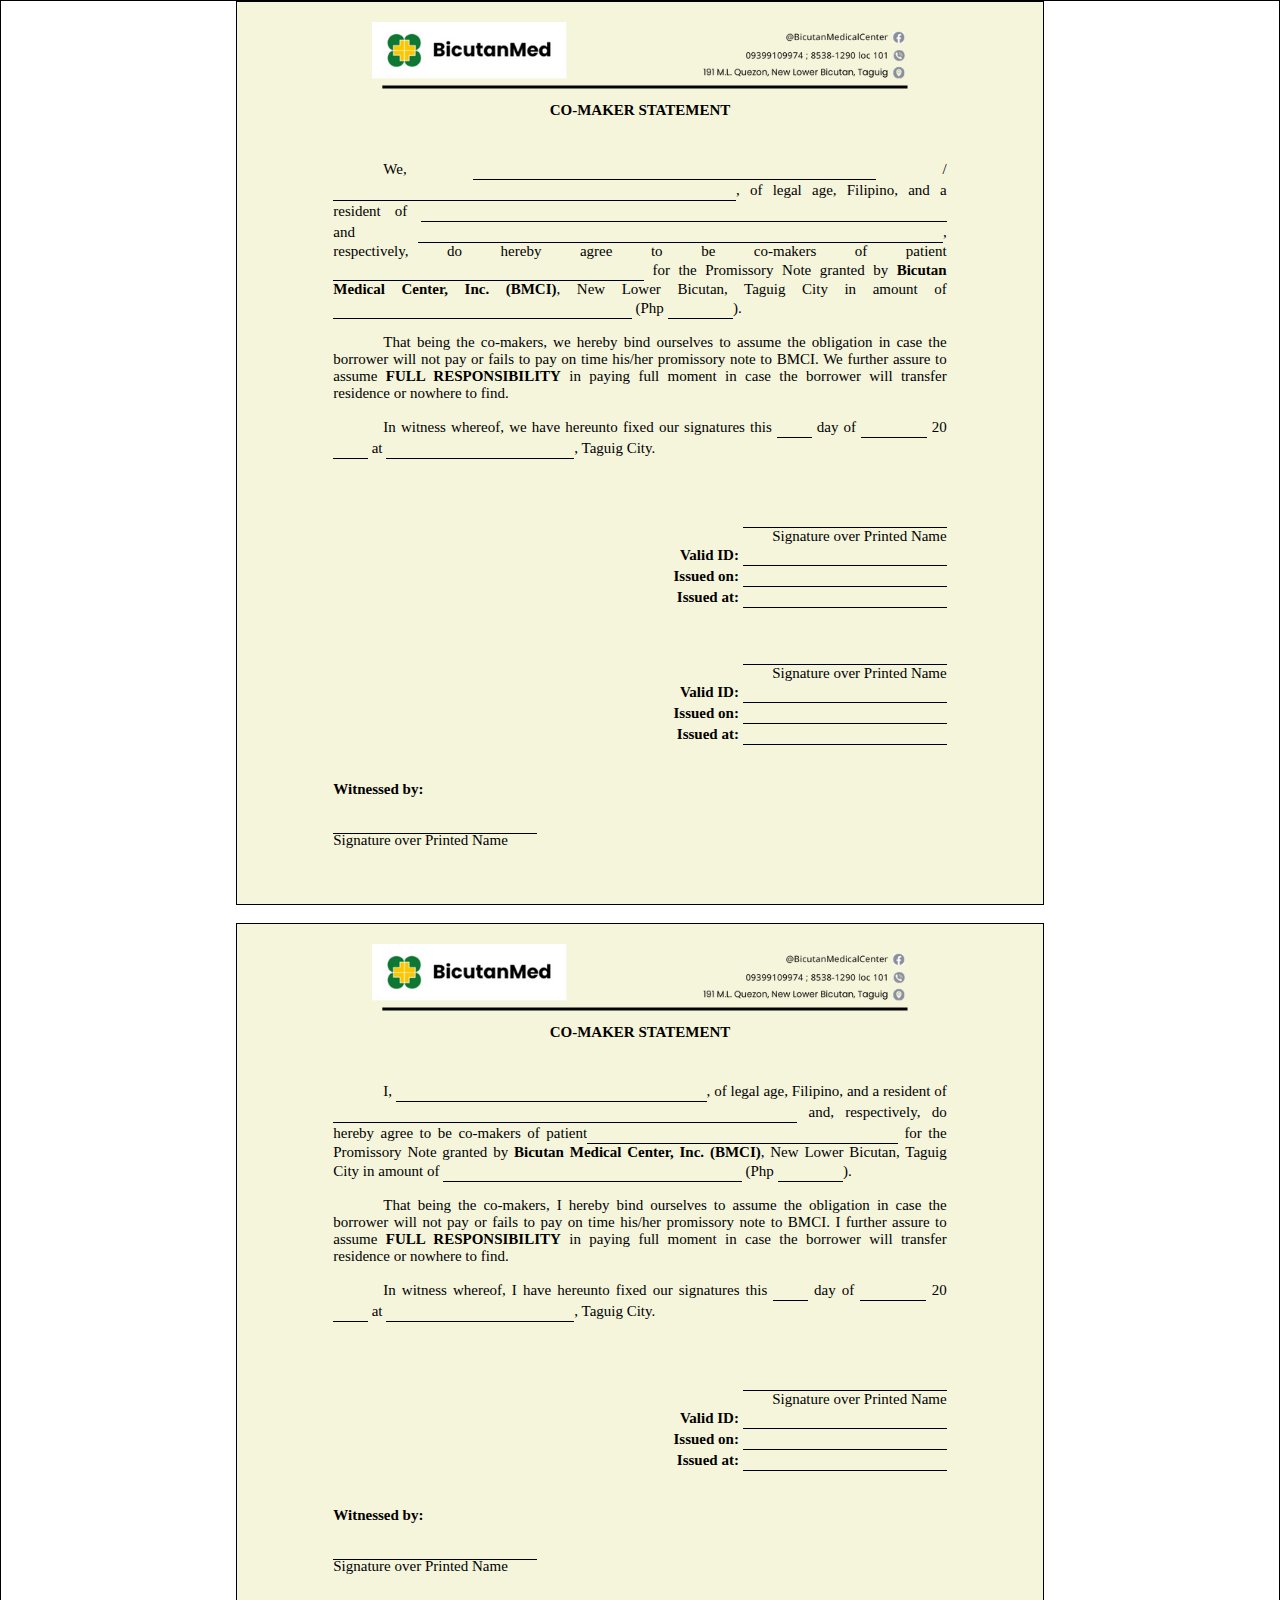
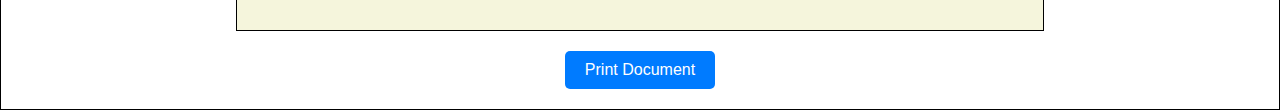
<file: index.html>
<!DOCTYPE html>
<html lang="en">
<head>
    <meta charset="UTF-8">
    <meta name="viewport" content="width=device-width, initial-scale=1.0">
    <link rel="icon" href="download-removebg-preview copy.png">
    <title>Co-Maker Statement</title>
    <style>
        body { 
            font-family: sans-serif; 
            margin: 0;
            padding: 0;
            border: 1px solid black;
            max-width: 100%;
            background-color: #ffffff;
        }
        h2 { 
            text-align: center; 
            margin-bottom: -15px;
            font-family: "Playfair Display", "Libre Bodoni", "Didot", serif;
            font-size: 15px;
        }

        p {
            font-size: 15px;
            font-family: serif;
            font-style: italic;
        }

        .container { 
            width: 60%; 
            margin: auto; 
            padding: 20px; 
            border: 1px solid black;
            background-color: beige;
        }

        input { 
            border: none; 
            border-bottom: 1px solid black; 
            width: 200px; 
            font-size: 16px; 
            display: inline-block;
            text-align: justify;
            background-color: beige;
        }

        .wide-input { 
            width: 70%; 
        }

        @page {
            size: 8.5in 14in;
            margin-top: 5mm;
            margin-left: 30mm;
            margin-right: 30mm;
            margin-bottom: 20mm;
        }

        header {
            width: 100%;
            margin-top: 0;
            padding: 0;
        }

        header img {
            width: 70%;
            height: auto;
            object-fit: cover;
            background-color: beige;
        }

        .pass {
            padding: 20px;
            margin-top: 20px;
            margin-left: -5mm;
            margin-right: 5mm;
        }

        .print-btn {
            display: block;
            margin: 20px auto;
            padding: 10px 20px;
            font-size: 16px;
            background-color: #007BFF;
            color: white;
            border: none;
            cursor: pointer;
            border-radius: 5px;
        }

        .print-btn:hover {
            background-color: #0056b3;
        }
        @media print {
            .print-btn {
                display: none;
            }
            .container {
                border: none;
                width: fit-content;
                background-color: white;
            }
            input{
                background-color: white;
            }
            body {
                border: none;
            }
            .page {
                page-break-before: always; /* Forces a new page */
                margin-top: 2%;
            }
            .makulitka{
                width: 90%;
                margin-left: 25mm;
                margin-right: 25mm;
                background-color: white;
            }
            header{
                margin-left: -10px;
            }
        }

        .required{
            text-align: center;
            font-family: serif;
        }
        .makulitka{
            display: block;
            margin-left: auto;
            margin-right: auto;
        }
    </style>
</head>
<body> 
    <div class="container" id="page1">
        <header>
            <img src="header.png" alt="Header Image" class="makulitka">
        </header>
        <h2>CO-MAKER STATEMENT</h2>
    
        <div class="pass" style="margin-left: 15mm; margin-right: 15mm;">
            <p style="text-align: justify; font-style: normal; text-indent: 50px;">
                We, <input type="text" class="required" style="width: 65%;"> / <input type="text" class="required" style="width: 65%;">, 
                of legal age, Filipino, and a resident of <input type="text" class="required" style="width: 85%;"> and <input type="text" class="required" style="width: 85%;">, 
                respectively, do hereby agree to be co-makers of patient<input type="text" class="required" style="width: 50%;"> for the Promissory Note granted by 
                <strong>Bicutan Medical Center, Inc. (BMCI)</strong>, New Lower Bicutan, Taguig City in amount of
                <input type="text" class="required" style="width: 48%"> (Php <input type="text" class="required" style="width: 10%">).
            </p>
            <p style="text-align: justify; font-style: normal; text-indent: 50px;">
                That being the co-makers, we hereby bind ourselves to assume the obligation in case the borrower will not pay or fails to pay on time his/her promissory note to BMCI. 
                We further assure to assume <strong>FULL RESPONSIBILITY</strong> in paying full moment in case the borrower will transfer residence or nowhere to find.
            </p>
            <p style="text-align: justify; font-style: normal; text-indent: 50px;"> 
                In witness whereof, we have hereunto fixed our signatures this <input type="text" class="required" style="width: 5%;">
                day of <input type="text" class="required" style="width: 10%;"> 20<input type="text" class="required" style="width: 5%;">
                at <input type="text" class="required" style="width: 30%;">, Taguig City.
            </p>
           <br>
           <p style="text-align: right; margin-bottom: -15px"><input type="text" class="required"></p>
            <p style="text-align: right; font-style: normal; margin-bottom: -15px">Signature over Printed Name</p>
            <p style="text-align: right; font-style: normal; margin-bottom: -15px"><strong>Valid ID:</strong> <input type="text" class="required"></p>
            <p style="text-align: right; font-style: normal; margin-bottom: -15px"><strong>Issued on:</strong> <input type="text" class="required"></p>
            <p style="text-align: right; font-style: normal; margin-bottom: -15px"><strong>Issued at:</strong> <input type="text" class="required"></p>
            <br>
            <br>
            <p style="text-align: right; margin-bottom: -15px"><input type="text" class="required"></p>
            <p style="text-align: right; font-style: normal; margin-bottom: -15px">Signature over Printed Name</p>
            <p style="text-align: right; font-style: normal; margin-bottom: -15px"><strong>Valid ID:</strong> <input type="text" class="required"></p>
            <p style="text-align: right; font-style: normal; margin-bottom: -15px"><strong>Issued on:</strong> <input type="text" class="required"></p>
            <p style="text-align: right; font-style: normal; margin-bottom: -15px"><strong>Issued at:</strong> <input type="text" class="required"></p>
            <br>
            <br>
            <p style="font-style: normal;"><strong>Witnessed by:</strong></p>
            <p><input type="text" class="required" style="text-align: center; margin-bottom: -15px"></p>
            <p style="text-align: left; font-style: normal; margin-top: -15px">Signature over Printed Name</p>
        </div>
    </div>
<br>
    <div class="page"></div> <!-- Forces a new page -->
    <div class="container" id="page2">
        <header>
            <img src="header.png" alt="Header Image" class="makulitka">
        </header>
        <h2>CO-MAKER STATEMENT</h2>
        
        <div class="pass" style="margin-left: 15mm; margin-right: 15mm;">
            <p style="text-align: justify; font-style: normal; text-indent: 50px;">
                I, <input type="text" class="required" style="width: 50%;">, 
                of legal age, Filipino, and a resident of <input type="text" class="required" style="width: 75%;"> and, 
                respectively, do hereby agree to be co-makers of patient<input type="text" class="required" style="width: 50%;"> for the Promissory Note granted by 
                <strong>Bicutan Medical Center, Inc. (BMCI)</strong>, New Lower Bicutan, Taguig City in amount of
                <input type="text" class="required" style="width: 48%"> (Php <input type="text" class="required" style="width: 10%">).
            </p>
            <p style="text-align: justify; font-style: normal; text-indent: 50px;">
                That being the co-makers, I hereby bind ourselves to assume the obligation in case the borrower will not pay or fails to pay on time his/her promissory note to BMCI. 
                I further assure to assume <strong>FULL RESPONSIBILITY</strong> in paying full moment in case the borrower will transfer residence or nowhere to find.
            </p>
            <p style="text-align: justify; font-style: normal; text-indent: 50px;"> 
                In witness whereof, I have hereunto fixed our signatures this <input type="text" class="required" style="width: 5%;">
                day of <input type="text" class="required" style="width: 10%;"> 20<input type="text" class="required" style="width: 5%;">
                at <input type="text" class="required" style="width: 30%;">, Taguig City.
            </p>
           <br>
           <p style="text-align: right; margin-bottom: -15px"><input type="text" class="required"></p>
            <p style="text-align: right; font-style: normal; margin-bottom: -15px">Signature over Printed Name</p>
            <p style="text-align: right; font-style: normal; margin-bottom: -15px"><strong>Valid ID:</strong> <input type="text" class="required"></p>
            <p style="text-align: right; font-style: normal; margin-bottom: -15px"><strong>Issued on:</strong> <input type="text" class="required"></p>
            <p style="text-align: right; font-style: normal; margin-bottom: -15px"><strong>Issued at:</strong> <input type="text" class="required"></p>
            <br>
            <br>
            <p style="font-style: normal;"><strong>Witnessed by:</strong></p>
            <p><input type="text" class="required" style="text-align: center; margin-bottom: -15px"></p>
            <p style="text-align: left; font-style: normal; margin-top: -15px">Signature over Printed Name</p>
        </div>
    </div>

    <button class="print-btn" onclick="checkAndPrint()">Print Document</button>

    <script>
        function checkAndPrint() {
            let inputs = document.querySelectorAll(".required");
            let emptyFields = [];

            inputs.forEach((input, index) => {
                if (!input.value.trim()) {
                    emptyFields.push(index + 1); // Track empty fields
                }
            });

            if (emptyFields.length > 0) {
                let confirmPrint = confirm("Some fields are still empty. Do you want to proceed with printing?");
                if (!confirmPrint) {
                    return;
                }
            }

            window.addEventListener("beforeprint", function () {
                if (checkEmptyFields()) {
                    alert("Some fields are still empty! Please complete them before printing.");
                }
            });
            window.print();
        }
    </script>
</body>
</html>
</file>
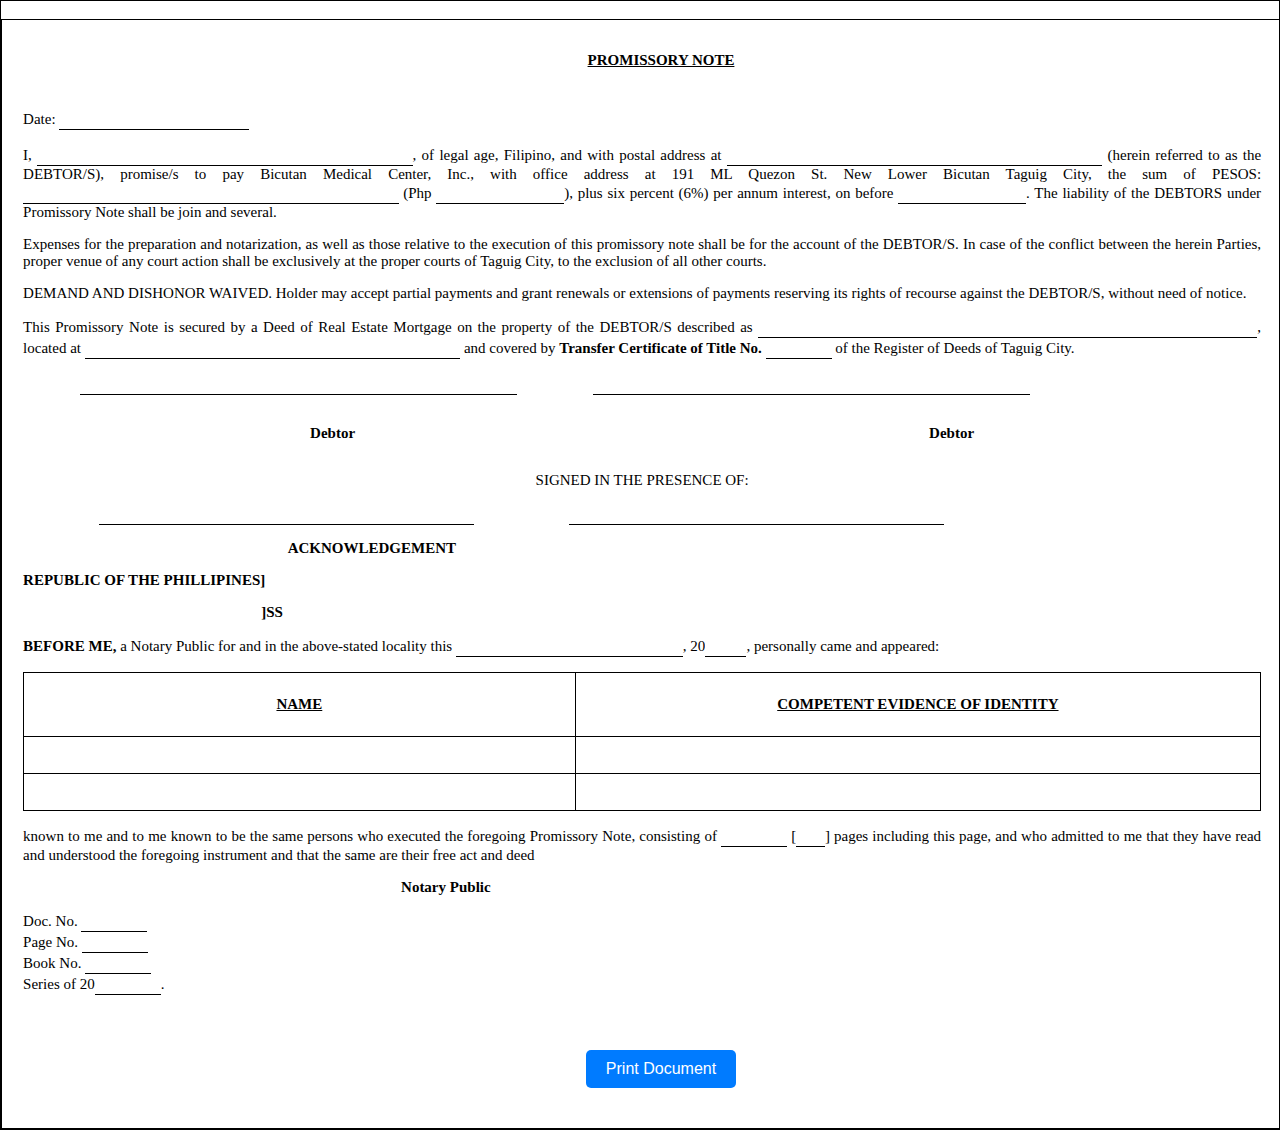
<file: PROGRAM CODING/INDEX.html>
<!DOCTYPE html>
<html lang="en">
<head>
    <meta charset="UTF-8">
    <meta name="viewport" content="width=device-width, initial-scale=1.0">
    <title>Promissory Note</title>
    <style>
        body { 
            font-family: Arial, sans-serif; 
            margin: 0;
            padding: 0;
            border: 1px solid black;
            max-width: 100%;
        }

        h2 { 
            text-align: center; 
            margin-bottom: -15px;
            font-family: "Playfair Display", "Libre Bodoni", "Didot", serif;
            font-size: 15px;
        }

        p {
            font-size: 15px;
            font-family: "Lora", "Merriweather", "Palatino Linotype", "Book Antiqua", serif;
            font-style: italic;
        }

        .container { 
            width: 100%; 
            margin: auto; 
            padding: 20px; 
            border: 1px solid black;
        }

        input { 
            border: none; 
            border-bottom: 1px solid black; 
            width: 200px; 
            font-size: 16px; 
            display: inline-block;
            text-align: justify;
        }

        .wide-input { 
            width: 70%; 
        }

        @page {
            size: 8.5in 14in;
            margin-top: 5mm;
            margin-left: 25mm;
            margin-right: 25mm;
            margin-bottom: 20mm;
        }
        .pass {
            padding: 20px;
            margin-top: 20px;
            margin-left: -5mm;
            margin-right: 5mm;
        }

        .print-btn {
            display: block;
            margin: 20px auto;
            padding: 10px 20px;
            font-size: 16px;
            background-color: #007BFF;
            color: white;
            border: none;
            cursor: pointer;
            border-radius: 5px;
        }

        .print-btn:hover {
            background-color: #0056b3;
        }
        @media print {
            .print-btn {
                display: none;
            }
            .container {
                border: none;
            }
            body {
                border: none;
            }
        }

        .required{
            text-align: center;
        }
        .de{
            display: flex;
            justify-content: space-around;
        }
        table {
            width: 100%;
            border-collapse: collapse;
        }
        table, th, td {
            border: 1px solid black;
        }
        th, td {
            padding: 8px;
            text-align: center;
        }
    </style>
</head>
<body>
    <br>
    <div class="container">
        <h2><u>PROMISSORY NOTE</u></h2>
    
        <div class="pass">
            <p style="text-align: justify; font-style: normal;">
                Date: <input type="text" class="required" style="width: 15%"> </p>
    
            <p style="text-align: justify; font-style: normal;">
                I, <input type="text" class="required" style="width: 30%; font-weight: bold;" >, of legal age, Filipino, and with postal address at 
                <input type="text" class="required" style="width: 30%; font-weight: bold;" > (herein referred to as the DEBTOR/S), promise/s to pay Bicutan 
                Medical Center, Inc., with office address at 191 ML Quezon St. New Lower Bicutan Taguig 
                City, the sum of PESOS: <input type="text" class="required" style="width: 30%"> (Php <input type="text" class="required" style="width: 10%">), plus six percent (6%) per annum interest, on before 
                <input type="text" class="required" style="width: 10%; font-weight: bold;" >. The liability of the DEBTORS under Promissory Note shall be join and 
                several.
            </p>

            <p style="text-align: justify; font-style: normal;"> 
                Expenses for the preparation and notarization, as well as those relative to the execution of 
                this promissory note shall be for the account of the DEBTOR/S. In case of the conflict between
                the herein Parties, proper venue of any court action shall be exclusively at the proper courts
                of Taguig City, to the exclusion of all other courts.
            </p>
            <p style="text-align: justify; font-style: normal;"> 
                DEMAND AND DISHONOR WAIVED. Holder may accept partial payments and grant
                renewals or extensions of payments reserving its rights of recourse against the DEBTOR/S, 
                without need of notice.
            </p>
            <p style="text-align: justify; font-style: normal;"> 
                This Promissory Note is secured by a Deed of Real Estate Mortgage on the property of the
                DEBTOR/S described as <input type="text" class="required" style="width: 40%; font-weight: bold;" >, located at 
                <input type="text" class="required" style="width: 30%; font-weight: bold;" > and covered by <b>Transfer Certificate of Title No.</b> 
                <input type="text" class="required" style="width: 5%; font-weight: bold;" > of the Register of Deeds of Taguig City.
            </p>
           <p><input type="text" class="required" style="width: 35%; font-weight: bold; margin-left: 15mm;" ><input type="text" class="required" style="width: 35%; font-weight: bold; margin-left: 20mm;" ></p> 
            <div class="de">
                <p style= "font-weight: bold; font-style: normal;">Debtor</p>
                <p style= "font-weight: bold; font-style: normal;">Debtor</p>
             </div>
        
             <p style="text-align: center; font-style: normal;">
                SIGNED IN THE PRESENCE OF: </p>
                <p><input type="text" class="required" style="width: 30%; font-weight: bold; margin-left: 20mm;" ><input type="text" class="required" style="width: 30%; font-weight: bold; margin-left: 25mm;" ></p> 
                <p style="font-style: normal; margin-left: 70mm;">
                    <b>ACKNOWLEDGEMENT</b> </p>
                    <p style="font-style: normal;">
                       <B>REPUBLIC OF THE PHILLIPINES]</B></p>
                       <p style="font-style: normal; margin-left: 63mm;">
                        <B>]SS</B></p>
                        <p style="text-align: justify; font-style: normal;">
                            <b>BEFORE ME,</b> a Notary Public for and in the above-stated locality this 
                            <input type="text" class="required" style="width: 18%; font-weight: bold;" >, 20<input type="text" class="required" style="width: 3%; font-weight: bold;" >, personally came and appeared:

                            <table>
                                <tr>
                                    <th><p style="text-align: center; font-style: normal; font-weight: bold; "><u>NAME</u></p></th>
                                    <th><p style="text-align: center; font-style: normal; font-weight: bold; "><u>COMPETENT EVIDENCE OF IDENTITY</u></p></th>
                                </tr>
                                <tr>
                                    <td><input type="text" class="required" style="width: 18%; font-weight: bold; border: none;" ></td>
                                    <td><input type="text" class="required" style="width: 18%; font-weight: bold; border: none;" ></td>
    
                                </tr>
                                <tr>
                                    <td><input type="text" class="required" style="width: 18%; font-weight: bold; border: none;" ></td>
                                    <td><input type="text" class="required" style="width: 18%; font-weight: bold; border: none;" ></td>
                                </tr>
                            </table>
                            <p style="text-align: justify; font-style: normal;">
                                known to me and to me known to be the same persons who executed the foregoing
                                Promissory Note, consisting of <input type="text" class="required" style="width: 5%; font-weight: bold;" > [<input type="text" class="required" style="width: 2%; font-weight: bold;" >] pages including this page, and who admitted to
                                me that they have read and understood the foregoing instrument and that the same are their free act and deed
                            </p>
                            <p style="font-style: normal; margin-left: 100mm;">
                                <b>Notary Public</b> </p>
                                <p style="text-align: justify; font-style: normal;">
                                    Doc. No. <input type="text" class="required" style="width: 5%; font-weight: bold;" ><br>
                                    Page No. <input type="text" class="required" style="width: 5%; font-weight: bold;" > <br>
                                    Book No. <input type="text" class="required" style="width: 5%; font-weight: bold;" > <br>
                                    Series of 20<input type="text" class="required" style="width: 5%; font-weight: bold;" >.
                                </p>



           
           


    </div>

    <button class="print-btn" onclick="checkAndPrint()">Print Document</button>

    <script>
        function checkAndPrint() {
            let inputs = document.querySelectorAll(".required");
            let emptyFields = [];

            inputs.forEach((input, index) => {
                if (!input.value.trim()) {
                    emptyFields.push(index + 1); // Track empty fields
                }
            });

            if (emptyFields.length > 0) {
                let confirmPrint = confirm("Some fields are still empty. Do you want to proceed with printing?");
                if (!confirmPrint) {
                    return;
                }
            }

            window.addEventListener("beforeprint", function () {
                if (checkEmptyFields()) {
                    alert("Some fields are still empty! Please complete them before printing.");
                }
            });

            window.print();
        }
    </script>
</body>
</html>
</file>
